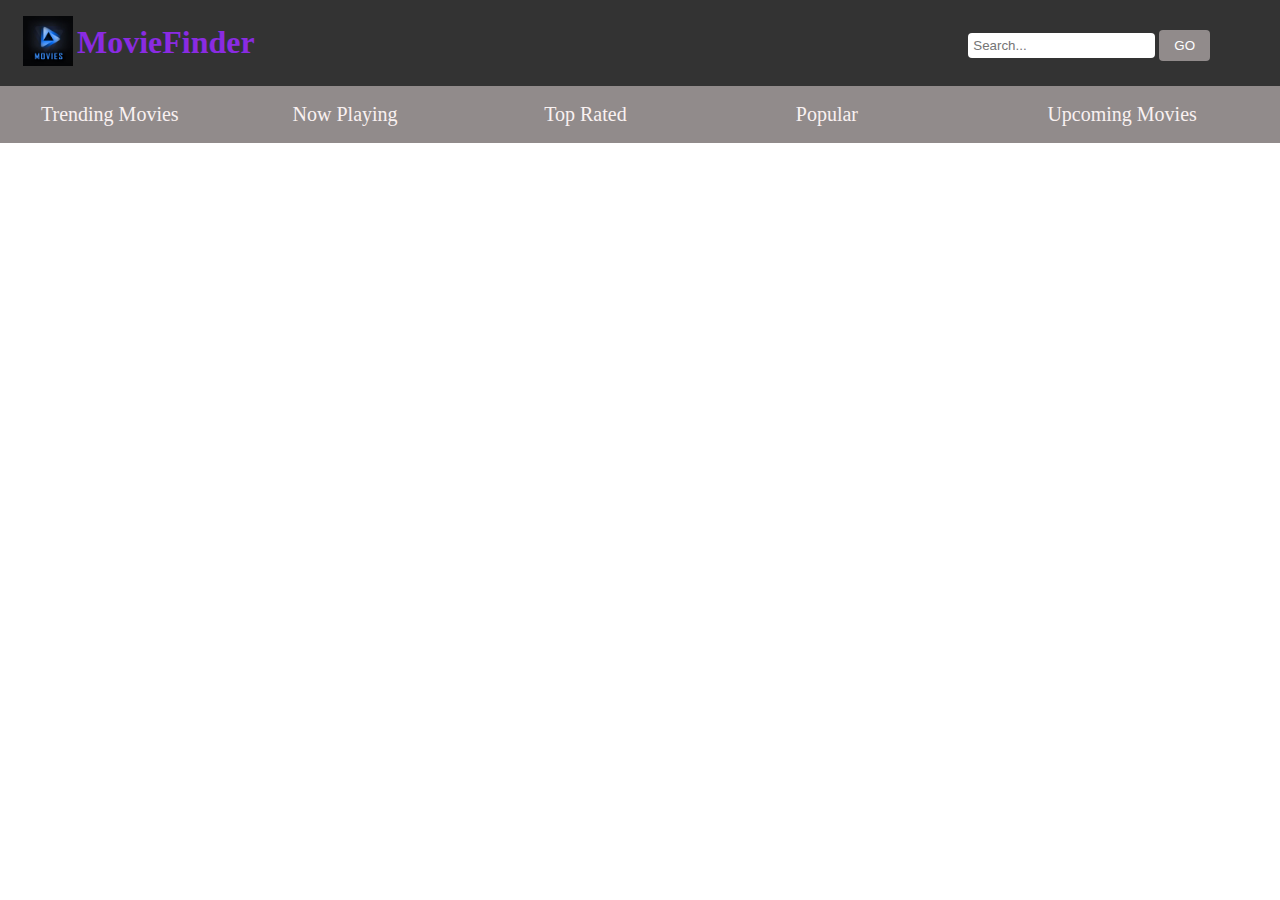
<file: index.html>
<!DOCTYPE html>
<html lang="en">
<head>
    <meta charset="UTF-8">
    <meta http-equiv="X-UA-Compatible" content="IE=edge">
    <meta name="viewport" content="width=device-width, initial-scale=1.0">
    <title>MovieFinder</title>
    <link rel="stylesheet" href="./style.css">
    <script src="data.js" defer></script>
</head>
<body>
    <header>
        <div class="headsection" id="headerr">
            <div class="logo">
                <table>
                    <tr>
                        <td><img src="logo.jpg" alt="logo" height="50px"></td>
                        <td><h1 id="logotitle">MovieFinder</h1></td>
                    </tr>
                </table>
            </div>
            <div class="searchbar">
                <form>
                    <input type="text" name="search" id="searchInput" placeholder="Search...">
                    <button type="submit">GO</button>
                </form>
            </div>
        </div>
    </header>

    <main>
        <nav class = "navigation">
            <ul>
                <li><a href="./pages/trending.html">Trending Movies</a></li>
                <li><a href="./pages/nowPlaying.html">Now Playing</a></li>
                <li><a href="./pages/topRated.html">Top Rated</a></li>
                <li><a href="./pages/popular.html">Popular</a></li>
                <li><a href="./pages/upcoming.html">Upcoming Movies</a></li>
            </ul>
        </nav>
        
        <div id="searchedmovies">
            <div id="homepagemovies"></div>
        </div>
    </main>
</body>
</html>
</file>
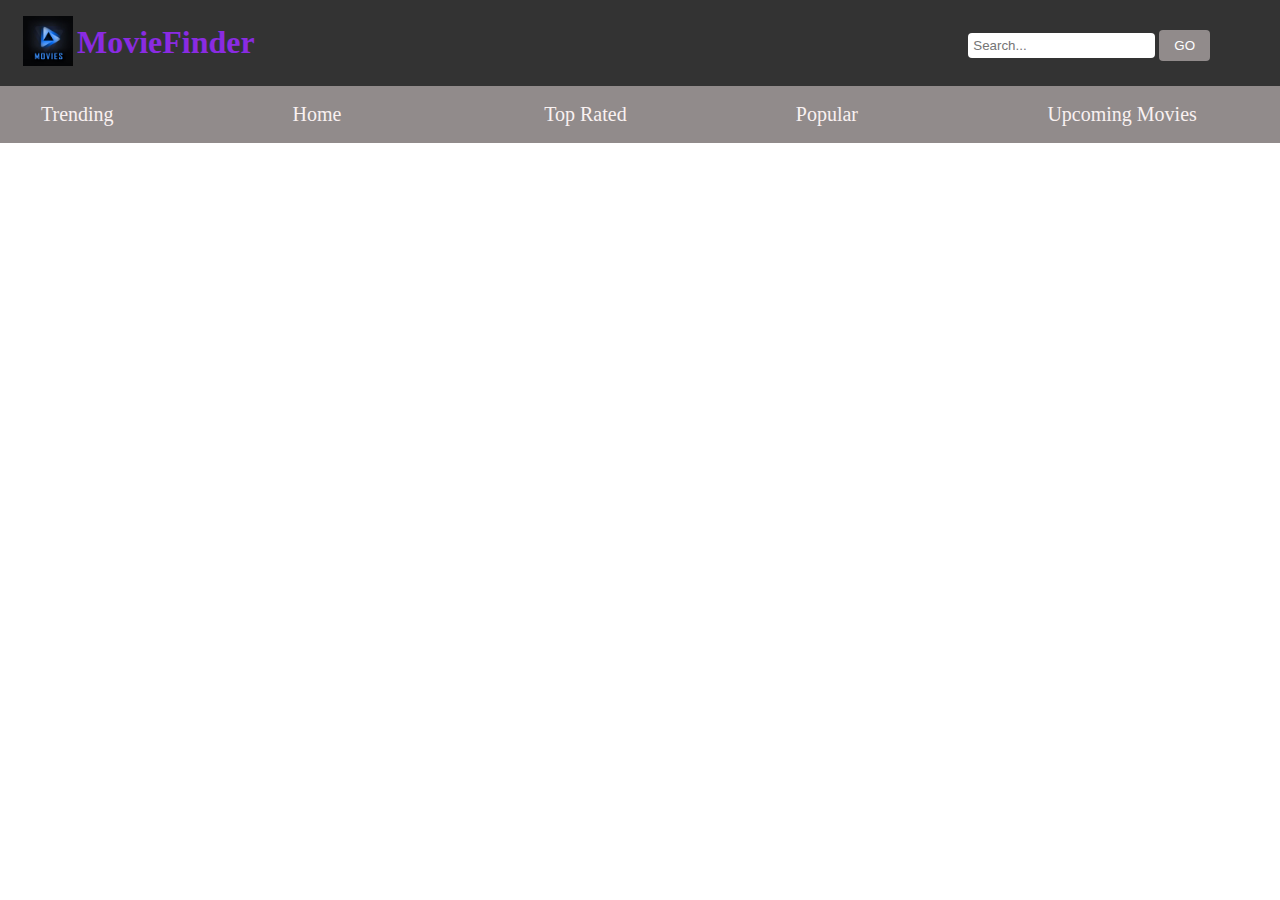
<file: pages/nowPlaying.html>
<!DOCTYPE html>
<html lang="en">
<head>
    <meta charset="UTF-8">
    <meta http-equiv="X-UA-Compatible" content="IE=edge">
    <meta name="viewport" content="width=device-width, initial-scale=1.0">
    <title>MovieFinder</title>
    <link rel="stylesheet" href="../style.css">
    <script src="../data.js" defer></script>
</head>
<body>

    <header>
        <div class="headsection" id="headerr">
            <div class="logo">
                <table>
                    <tr>
                        <td><img src="../logo.jpg" alt="logo" height="50px"></td>
                        <td><h1 id="logotitle">MovieFinder</h1></td>
                    </tr>
                </table>
            </div>
            <div class="searchbar">
                <form id="">
                    <input type="text", name="search", id="searchInput", placeholder="Search...">
                    <button type="submit">GO</button>
                </form>
            </div>
        </div>
    </header>

    <main>
        <nav class = "navigation">
            <ul>
                <li><a href="trending.html">Trending</a></li>
                <li><a href="../index.html">  Home</a></li>
                <li><a href="topRated.html">Top Rated</a></li>
                <li><a href="popular.html">Popular</a></li>
                <li><a href="upcoming.html">Upcoming Movies</a></li>
            </ul>
        </nav>

        <div id="searchedmovies">
            <div id="nowplayingmovies"></div>
        </div>
    </main>

</body>
</html>
</file>
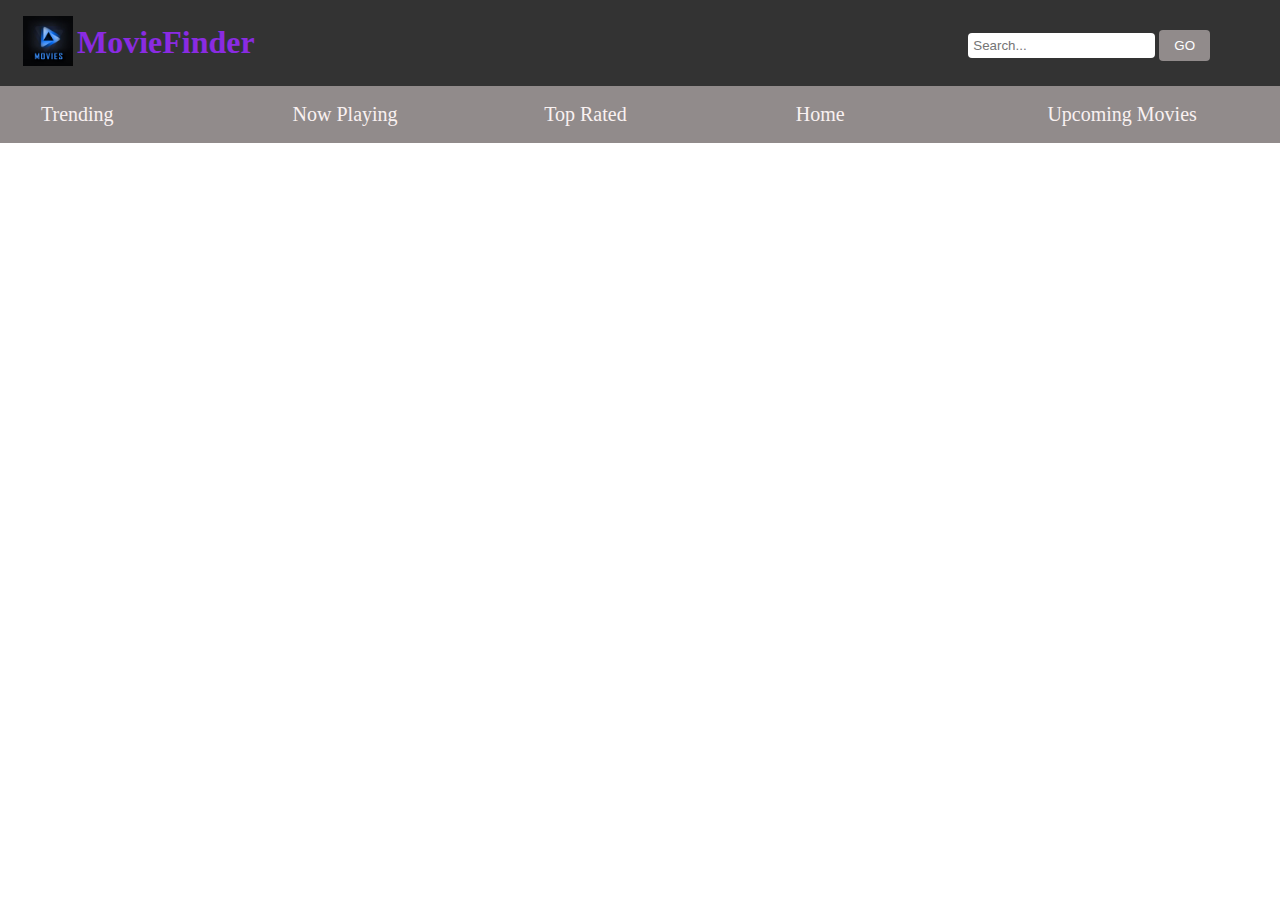
<file: pages/popular.html>
<!DOCTYPE html>
<html lang="en">
<head>
    <meta charset="UTF-8">
    <meta http-equiv="X-UA-Compatible" content="IE=edge">
    <meta name="viewport" content="width=device-width, initial-scale=1.0">
    <title>MovieFinder</title>
    <link rel="stylesheet" href="../style.css">
    <script src="../data.js" defer></script>
</head>
<body>

    <header>
        <div class="headsection" id="headerr">
            <div class="logo">
                <table>
                    <tr>
                        <td><img src="../logo.jpg" alt="logo" height="50px"></td>
                        <td><h1 id="logotitle">MovieFinder</h1></td>
                    </tr>
                </table>
            </div>
            <div class="searchbar">
                <form id="">
                    <input type="text", name="search", id="searchInput", placeholder="Search...">
                    <button type="submit">GO</button>
                </form>
            </div>
        </div>
    </header>

    <main>
        <nav class = "navigation">
            <ul>
                <li><a href="trending.html">Trending</a></li>
                <li><a href="nowPlaying.html">Now Playing</a></li>
                <li><a href="topRated.html">Top Rated</a></li>
                <li><a href="../index.html">Home</a></li>
                <li><a href="upcoming.html">Upcoming Movies</a></li>
            </ul>
        </nav>
        
        <div id="searchedmovies">
            <div id="popularmovies"></div>
        </div>
    </main>

</body>
</html>
</file>
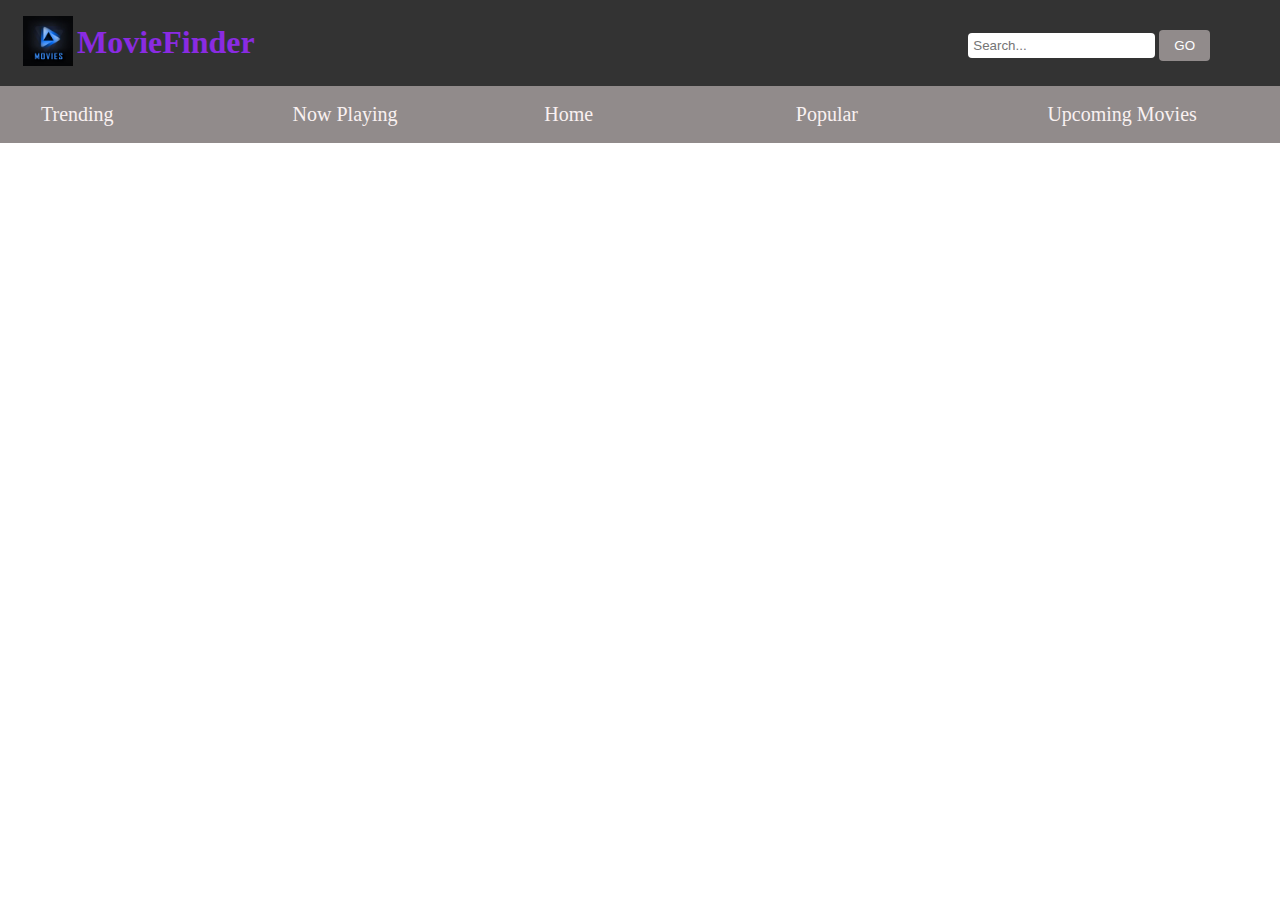
<file: pages/topRated.html>
<!DOCTYPE html>
<html lang="en">
<head>
    <meta charset="UTF-8">
    <meta http-equiv="X-UA-Compatible" content="IE=edge">
    <meta name="viewport" content="width=device-width, initial-scale=1.0">
    <title>MovieFinder</title>
    <link rel="stylesheet" href="../style.css">
    <script src="../data.js" defer></script>
</head>
<body>

    <header>
        <div class="headsection" id="headerr">
            <div class="logo">
                <table>
                    <tr>
                        <td><img src="../logo.jpg" alt="logo" height="50px"></td>
                        <td><h1 id="logotitle">MovieFinder</h1></td>
                    </tr>
                </table>
            </div>
            <div class="searchbar">
                <form id="">
                    <input type="text", name="search", id="searchInput", placeholder="Search...">
                    <button type="submit">GO</button>
                </form>
            </div>
        </div>
    </header>

    <main>
        <nav class = "navigation">
            <ul>
                <li><a href="trending.html">Trending</a></li>
                <li><a href="nowPlaying.html">Now Playing</a></li>
                <li><a href="../index.html">Home</a></li>
                <li><a href="popular.html">Popular</a></li>
                <li><a href="upcoming.html">Upcoming Movies</a></li>
            </ul>
        </nav>

        <div id="searchedmovies">
            <div id="topratedmovies"></div>
        </div>
    </main>

</body>
</html>
</file>
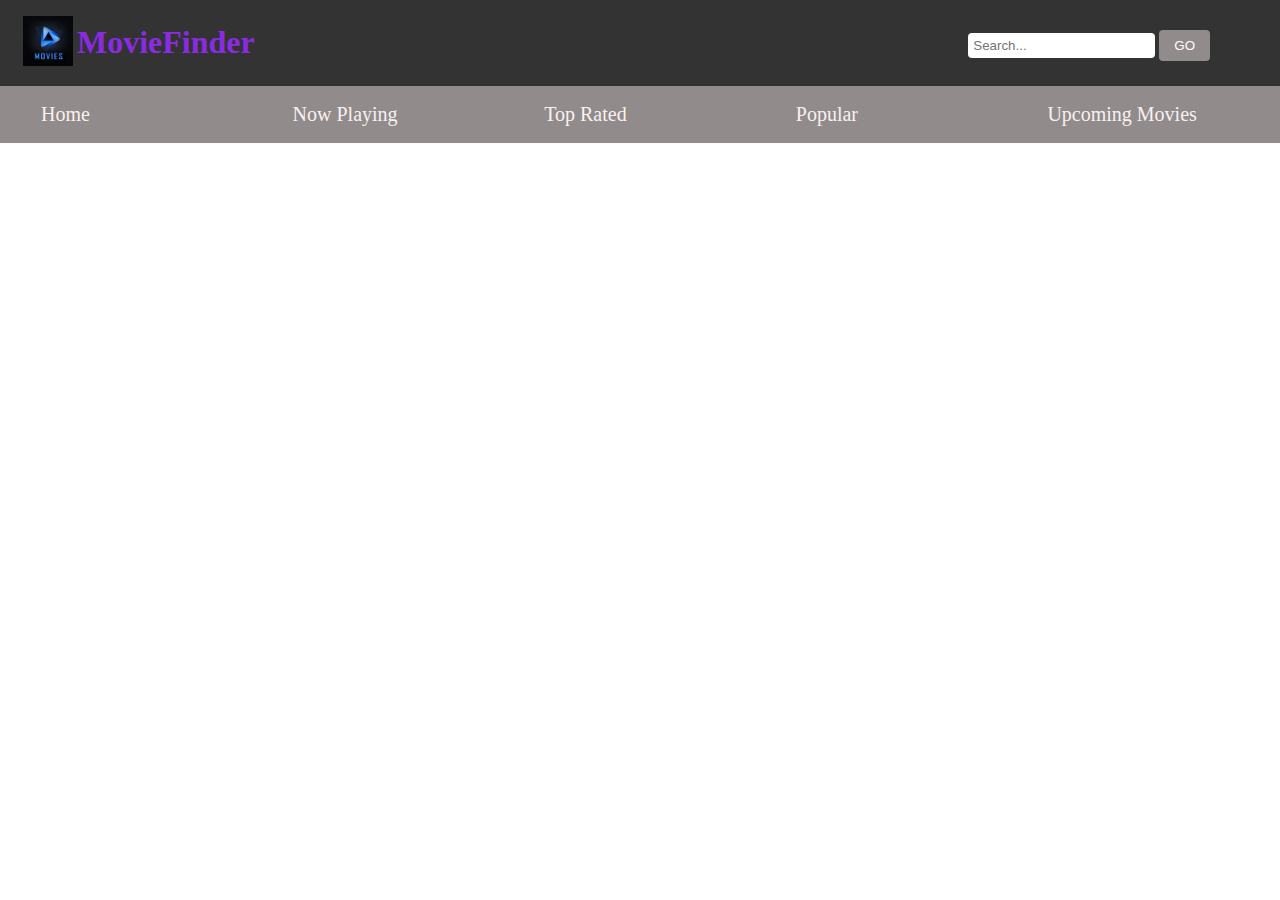
<file: pages/trending.html>
<!DOCTYPE html>
<html lang="en">
<head>
    <meta charset="UTF-8">
    <meta http-equiv="X-UA-Compatible" content="IE=edge">
    <meta name="viewport" content="width=device-width, initial-scale=1.0">
    <title>MovieFinder</title>
    <link rel="stylesheet" href="../style.css">
    <script src="../data.js" defer></script>
</head>
<body>

    <header>
        <div class="headsection" id="headerr">
            <div class="logo">
                <table>
                    <tr>
                        <td><img src="../logo.jpg" alt="logo" height="50px"></td>
                        <td><h1 id="logotitle">MovieFinder</h1></td>
                    </tr>
                </table>
            </div>
            <div class="searchbar">
                <form id="">
                    <input type="text", name="search", id="searchInput", placeholder="Search...">
                    <button type="submit">GO</button>
                </form>
            </div>
        </div>
    </header>

    <main>
        <nav class = "navigation">
            <ul>
                <li><a href="../index.html">Home</a></li>
                <li><a href="nowPlaying.html">Now Playing</a></li>
                <li><a href="topRated.html">Top Rated</a></li>
                <li><a href="popular.html">Popular</a></li>
                <li><a href="upcoming.html">Upcoming Movies</a></li>
            </ul>
        </nav>
        
        <div id="searchedmovies">
            <div id="trendingmovies"></div>
        </div>
    </main>

</body>
</html>
</file>
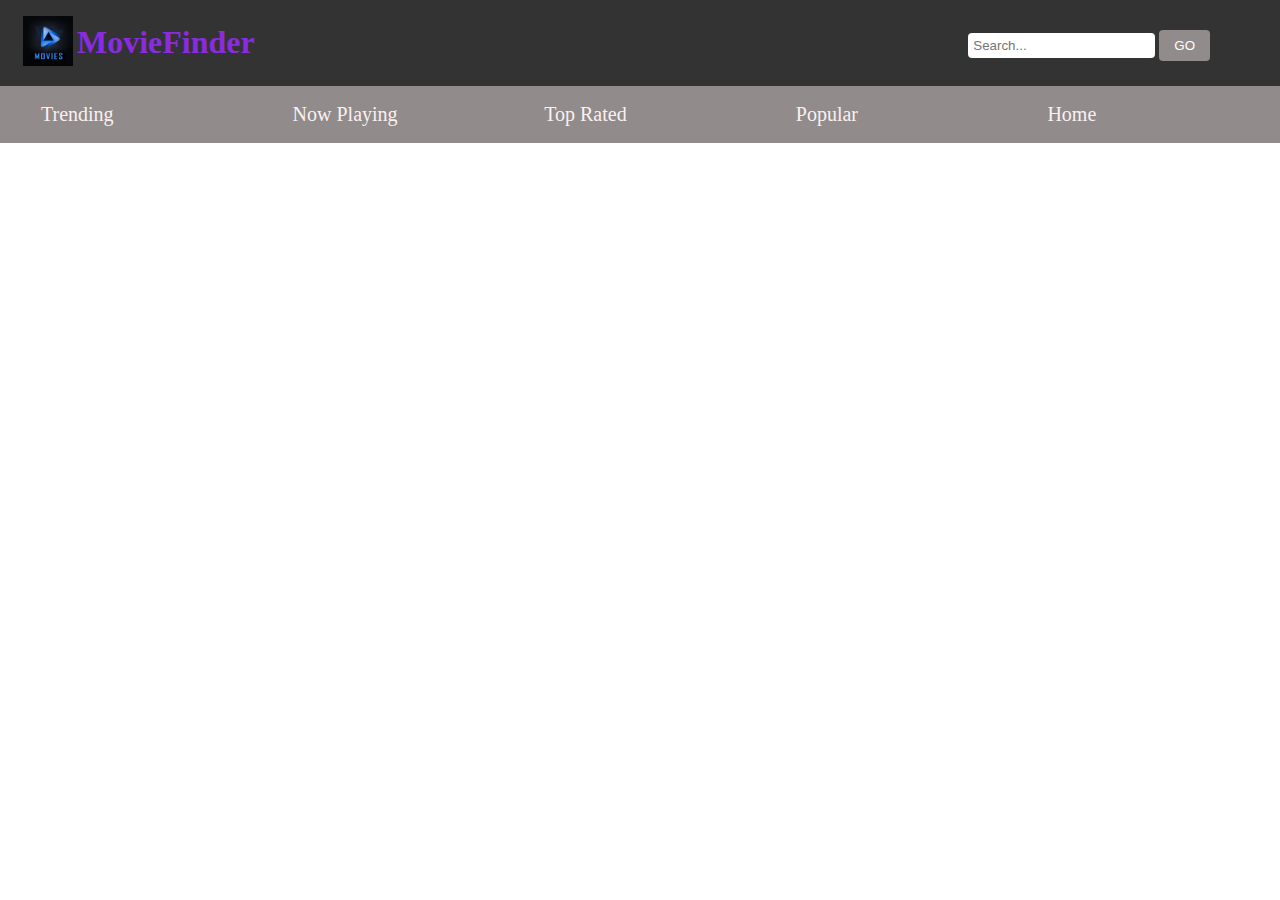
<file: pages/upcoming.html>
<!DOCTYPE html>
<html lang="en">
<head>
    <meta charset="UTF-8">
    <meta http-equiv="X-UA-Compatible" content="IE=edge">
    <meta name="viewport" content="width=device-width, initial-scale=1.0">
    <title>MovieFinder</title>
    <link rel="stylesheet" href="../style.css">
    <script src="../data.js" defer></script>
</head>
<body>

    <header>
        <div class="headsection" id="headerr">
            <div class="logo">
                <table>
                    <tr>
                        <td><img src="../logo.jpg" alt="logo" height="50px"></td>
                        <td><h1 id="logotitle">MovieFinder</h1></td>
                    </tr>
                </table>
            </div>
            <div class="searchbar">
                <form id="">
                    <input type="text", name="search", id="searchInput", placeholder="Search...">
                    <button type="submit">GO</button>
                </form>
            </div>
        </div>
    </header>

    <main>
        <nav class = "navigation">
            <ul>
                <li><a href="trending.html">Trending</a></li>
                <li><a href="nowPlaying.html">Now Playing</a></li>
                <li><a href="topRated.html">Top Rated</a></li>
                <li><a href="popular.html">Popular</a></li>
                <li><a href="../index.html">Home</a></li>
            </ul>
        </nav>
        
        <div id="searchedmovies">
            <div id="upcomingmovies"></div>
        </div>
    </main>

</body>
</html>
</file>
<file: style.css>
body{
    margin: 0;
    padding: 0;
    overflow-x: hidden;
}

.headsection{
    background-color: #333333;
    display: flex;
    justify-content: space-between;
}

.logo{
    padding-left: 20px;
}

.searchbar{
    margin-top: 30px;
    margin-right: 70px;
}

#logotitle {
    color: blueviolet;
}

#searchInput {
    padding: 5px;
    border-radius: 4px;
    border: none;
}

button {
    padding: 8px 15px;
    border-radius: 4px;
    border: none;
    background-color: #918b8b;
    color: white;
    cursor: pointer;
}

.navigation {
    background-color: #918b8b;
    padding: 1px;
    position: sticky;
    top: 0px;
}

.navigation ul {
    white-space: nowrap;
}

.navigation ul li {
    width: 20%;
    display: inline-block;
    font-size: 20px;
}

.navigation ul li a {
    text-decoration: none;
    color: #f9f1f1;
}

#searchedmovies {
    display: flex;
    flex-wrap: wrap;
    justify-content: center;
}

#homepagemovies {
    display: flex;
    flex-wrap: wrap;
    justify-content: center;
}

#trendingmovies {
    display: flex;
    flex-wrap: wrap;
    justify-content: center;
}

#nowplayingmovies {
    display: flex;
    flex-wrap: wrap;
    justify-content: center;
}

#topratedmovies {
    display: flex;
    flex-wrap: wrap;
    justify-content: center;
}

#popularmovies {
    display: flex;
    flex-wrap: wrap;
    justify-content: center;
}

#upcomingmovies {
    display: flex;
    flex-wrap: wrap;
    justify-content: center;
}

.moviedata {
    display: inline-block;
    width: 250px;
    margin: 1rem;
    padding: 8px;
    border-radius: 3px;
    text-align: center;
    box-shadow: 0 2px 5px rgba(0, 0, 0, 0.3);
    background-color: #fff;
}

.moviedata img{
    width: 100%;
    border-radius: 3px;
    margin-bottom: 10px;
}

.movie-info h3 {
    margin: 0;
    font-size: 18px;
    color: #333;
}

.movie-info p {
    margin: 5px 0;
    color: #777;
}
</file>
